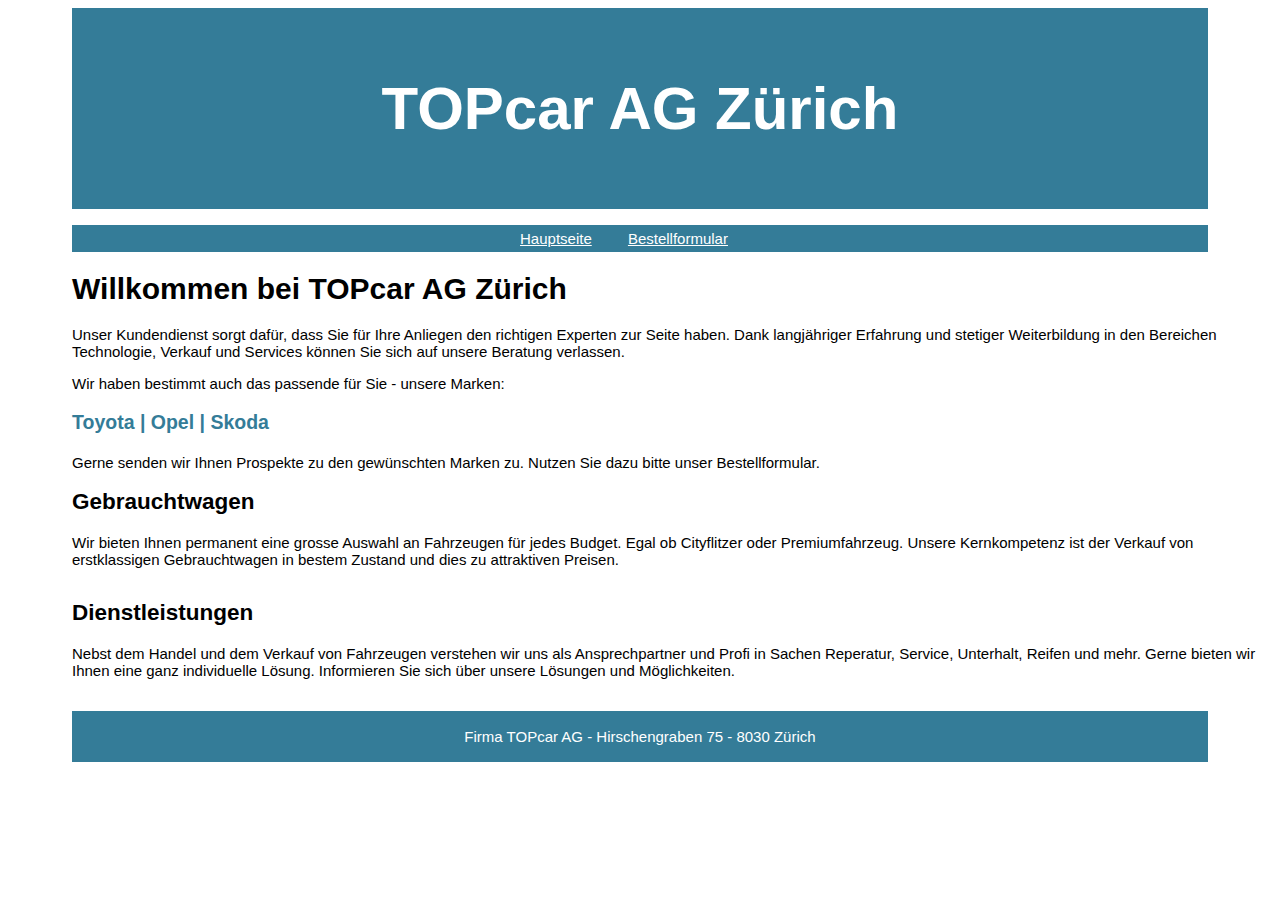
<file: src/index.html>
<!DOCTYPE html>

<html lang="de-CH">

<head>
    <meta charset="utf-8">
    <title>TOPcar AG Zürich</title>
    <link href="css/styles.css" rel="stylesheet">
</head>

<body>
    <header>
        <div>
            <h2>TOPcar AG Zürich</h2>
        </div>

        <nav class="navbar">
            <la>
                <li><a href="index.html">Hauptseite</a></li>
                <li><a href="formular.html">Bestellformular</a></li>
            </la>
        </nav>
    </header>

    <main>
        <article class="Willkommen">
            <h1>Willkommen bei TOPcar AG Zürich</h1>
            <p> Unser Kundendienst sorgt dafür, dass Sie für Ihre Anliegen den richtigen Experten zur Seite haben.
                Dank
                langjähriger Erfahrung und stetiger Weiterbildung in den Bereichen Technologie, Verkauf und Services
                können Sie sich auf unsere Beratung verlassen.</p>

            <p>Wir haben bestimmt auch das passende für Sie - unsere Marken:</p>

            <h3>Toyota | Opel | Skoda</h3>
            <p>Gerne senden wir Ihnen Prospekte zu den gewünschten Marken zu. Nutzen Sie dazu bitte unser
                Bestellformular. </p>
        </article>

        <article class="Gebrauchtwagen">
            <h2>Gebrauchtwagen</h2>
            <p>Wir bieten Ihnen permanent eine grosse Auswahl an Fahrzeugen für jedes Budget. Egal ob Cityflitzer oder
                Premiumfahrzeug. Unsere Kernkompetenz ist der Verkauf von erstklassigen Gebrauchtwagen in bestem Zustand
                und dies zu attraktiven Preisen.</p>
        </article>

        <article class="Dienstleistungen">
            <h2>Dienstleistungen</h2>
            <p>Nebst dem Handel und dem Verkauf von Fahrzeugen verstehen wir uns als Ansprechpartner und Profi in Sachen
                Reperatur, Service, Unterhalt, Reifen und mehr. Gerne bieten wir Ihnen eine ganz individuelle Lösung.
                Informieren Sie sich über unsere Lösungen und Möglichkeiten.</p>
        </article>
    </main>

    <footer>
        <p>Firma TOPcar AG - Hirschengraben 75 - 8030 Zürich</p>
    </footer>
</body>


</html>
</file>
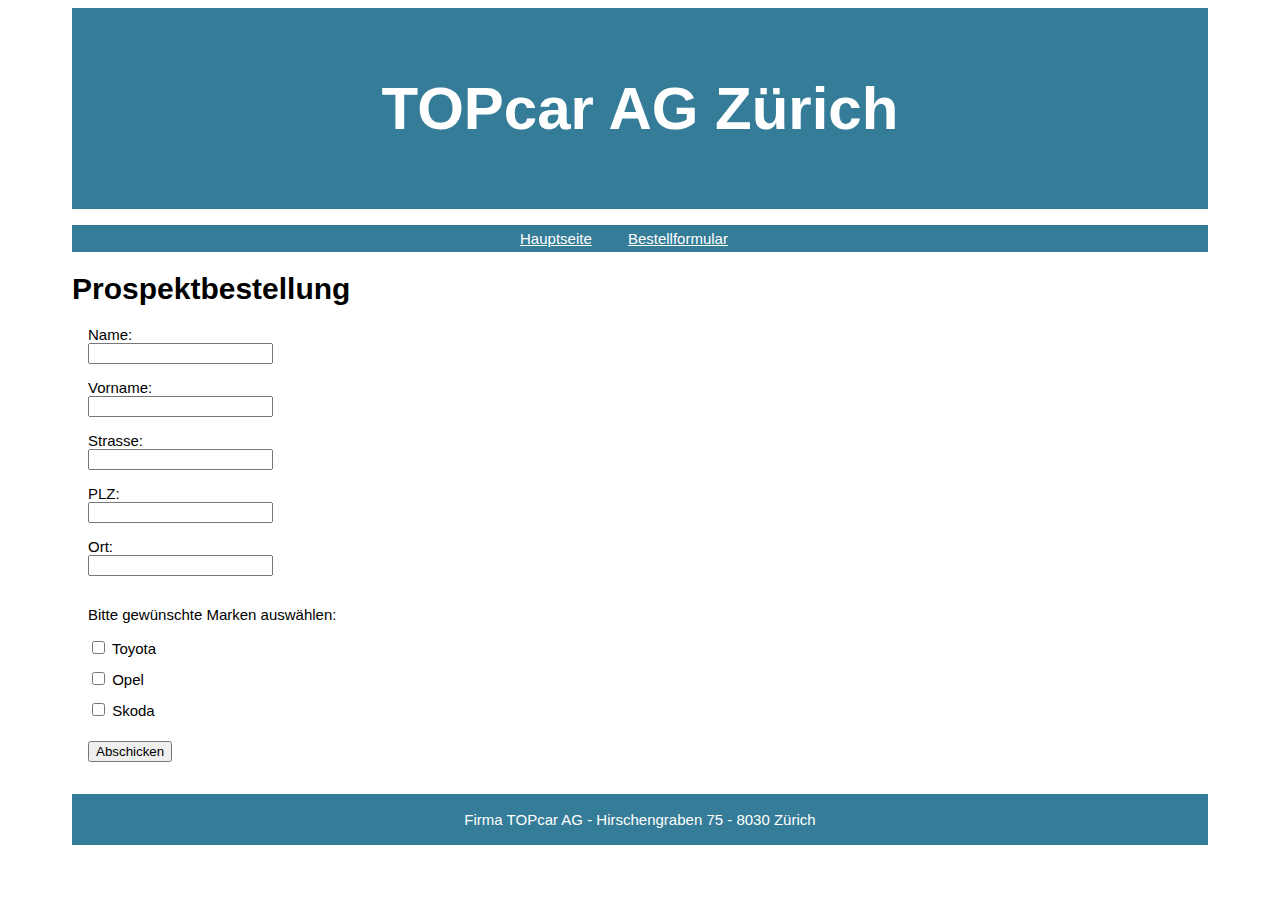
<file: src/formular.html>
<!DOCTYPE html>

<html lang="de-CH">

<head>
    <meta charset="utf-8">
    <title>TOPcar AG Zürich</title>
    <link href="css/styles.css" rel="stylesheet">
</head>

<body>
    <header>
        <div>
            <h2>TOPcar AG Zürich</h2>
        </div>

        <nav class="navbar">
            <la>
                <a href="index.html">Hauptseite</a>
                <a href="formular.html">Bestellformular</a>
            </la>
        </nav>
    </header>

    <main>
        <form action="#" method="post">
            <h1>Prospektbestellung</h1>
            <div>
                <label for="besuchername">Name:</label>
                <br>
                <input type="text" id="besuchername" name="besuchername">
                <br>
                <label for="besuchername">Vorname:</label>
                <br>
                <input type="text" id="besuchervorname" name="besuchervorname">
                <br>
                <label for="besuchername">Strasse:</label>
                <br>
                <input type="text" id="strasse" name="strasse">
                <br>
                <label for="besuchername">PLZ:</label>
                <br>
                <input type="text" id="PLZ" name="PLZ">
                <br>
                <label for="besuchername">Ort:</label>
                <br>
                <input type="text" id="Ort" name="Ort">
                <br>
                <p>Bitte gewünschte Marken auswählen:</p>
                <input type="checkbox" id="Toyota" name="Toyota" value="ja">
                <label for="infomaterial">Toyota</label>
                <br>
                <input type="checkbox" id="Opel" name="Opel" value="ja">
                <label for="infomaterial">Opel</label>
                <br>
                <input type="checkbox" id="Skoda" name="Skoda" value="ja">
                <label for="infomaterial">Skoda</label>
                <br>
                <button type="Abschicken" id="Abschicken">Abschicken</button>
            </div>
        </form>
    </main>

    <footer>
        <p>Firma TOPcar AG - Hirschengraben 75 - 8030 Zürich</p>
    </footer>
</body>


</html>
</file>
<file: src/css/styles.css>
html {
    font-family: Verdana, Geneva, Tahoma, sans-serif;
}

header h2 {
    font-weight: bold;
}

header div {
    background-color: #347C98;
    text-align: center;
    color: white;
    padding: 1rem 2rem 1rem 2rem;
    font-size: 40px;
    margin: 0 4rem 0 4rem;
}

nav li {
    display: inline;
}

nav a {
    color: white;
    font-size: 15px;
    margin-right: 2rem;
}

.navbar {
    background-color: #347C98;
    text-align: center;
    color: white;
    padding: 5px 2rem 5px 2rem;
    margin: 1rem 4rem 0 4rem;
}

main {
    padding-left: 4rem;
}

body {
    font-size: 15px;
}

.Willkommen h3 {
    color: #347C98;
    font-size: 130%;
}

.Gebrauchtwagen {
    margin-top: 1rem;
}

.Dienstleistungen {
    margin-top: 2rem;
}

footer {
    margin: 2rem 4rem 0 4rem;
    padding: 2px 2px 2px 2px;
    background-color: #347C98;
    text-align: center;
    color: white;
}

label {
    font-family: Verdana, Geneva, Tahoma, sans-serif;
}

input {
    margin-bottom: 15px;
}

#Ort {
    margin-bottom: 15px;
}

#Abschicken {
    margin-top: 10px;
}

form div {
    margin-left: 1rem;
}
</file>
